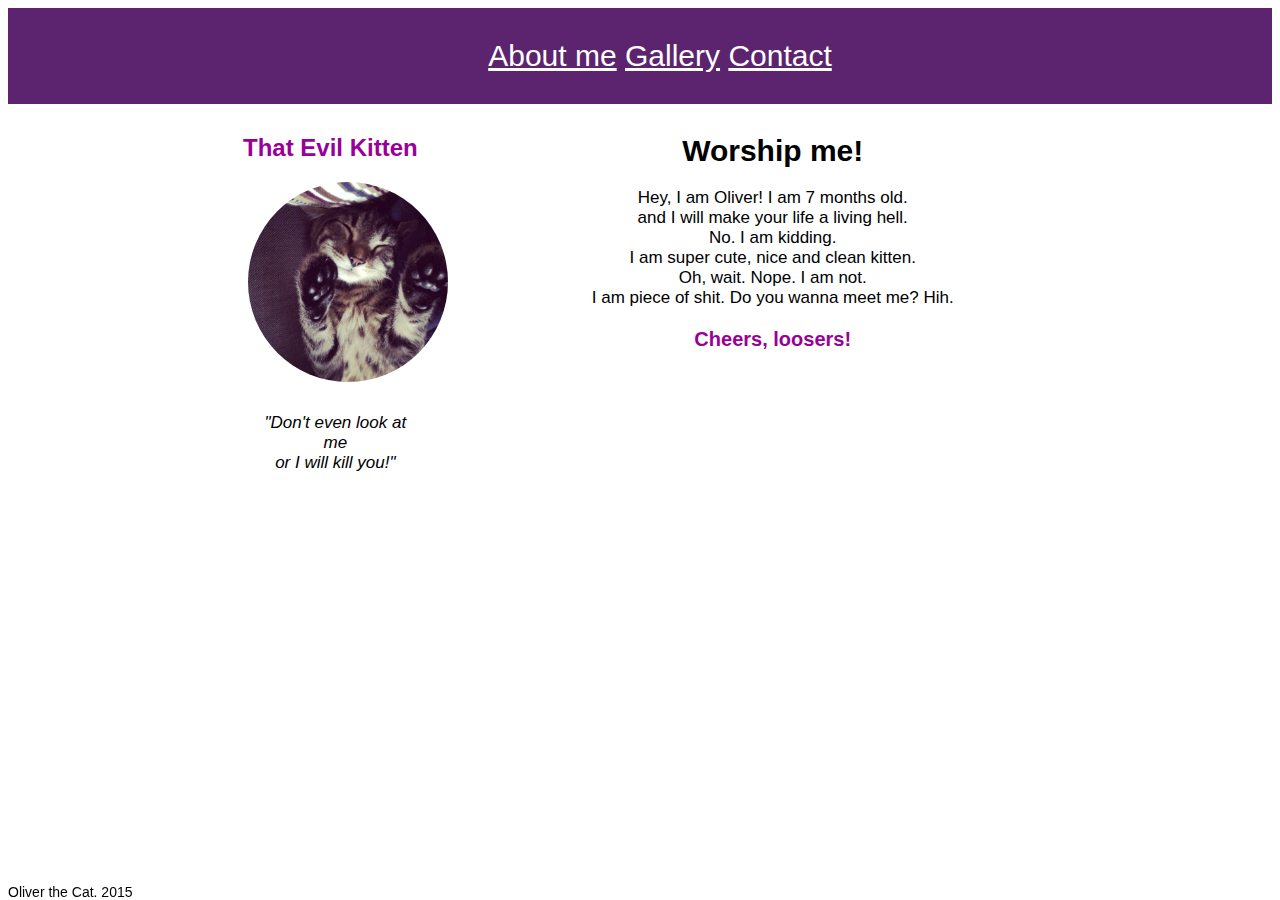
<file: index.html>
<!DOCTYPE HTML>
<html>
<head>
  <meta charset="utf-8">

  <title>About me</title>
  <meta name="description" content="Muj popis">
  <meta name="author" content="Moje jmeno">

  <link rel="stylesheet" href="styly.css">
</head>
<body>

<nav>
<ul>
<li><a href="index.html">About me</a></li>
<li><a href="galerie">Gallery</a></li>
<li><a href="kontakty.html">Contact</a></li>

</ul>
</nav>


<section>
<aside>
<header>
<h2>That Evil Kitten</h2>
<img src="cat1.JPG">
</header>

<blockquote>"Don't even look at me <br> or I will kill you!"</blockquote>
</aside>

<article>
<header>
<h1>Worship me!</h1>
</header>
<p></p>
<p>Hey, I am Oliver! I am 7 months old. <br> and I will make your life a living hell. <br> No. I am kidding. <br> I am super cute, nice and clean kitten. <br>Oh, wait. Nope. I am not. <br>I am piece of shit. Do you wanna meet me? Hih. <br></p>


<p class="text">Cheers, loosers! </p>

</article>
</section>

<footer>Oliver the Cat. 2015</footer>

</body>
</html>
</file>
<file: styly.css>
/*Toto je komentar, slouzi pouze pro poznamky. Svoje styly piste pod nej*/
/*Napriklad:*/
/*h1 { color: red; }*/
nav li {display: inline-block;}
img {width:200px; border-radius:100px; margin-left:50px;}
h1 {font-size: 30px; font-family: helvetica;color:black;}
h2 {font size: 25px; font-family: helvetica; color:#990099; text-align:center;}
p {font-size:17px;font-family: helvetica}
nav {font-size: 30px; font-family: helvetica; background-color: #5C246E; padding: 1px; text-align: center}
nav a {color: white}
blockquote {font-size:17px; font-family:helvetica; color:black; padding: 10px; margin-left:50px; border-radius:20px; font-style:italic; text-align:center}
footer {font-size:14px;font-family:helvetica;position:fixed;bottom:0;}
article {text-align: center;}
aside {float:left; width:30%;}
article{float:right;width:70%;}
section {margin:auto; padding:10px; width:70%;}
.text {color: #990099;font-weight:bold; font-size:20px;}
</file>
